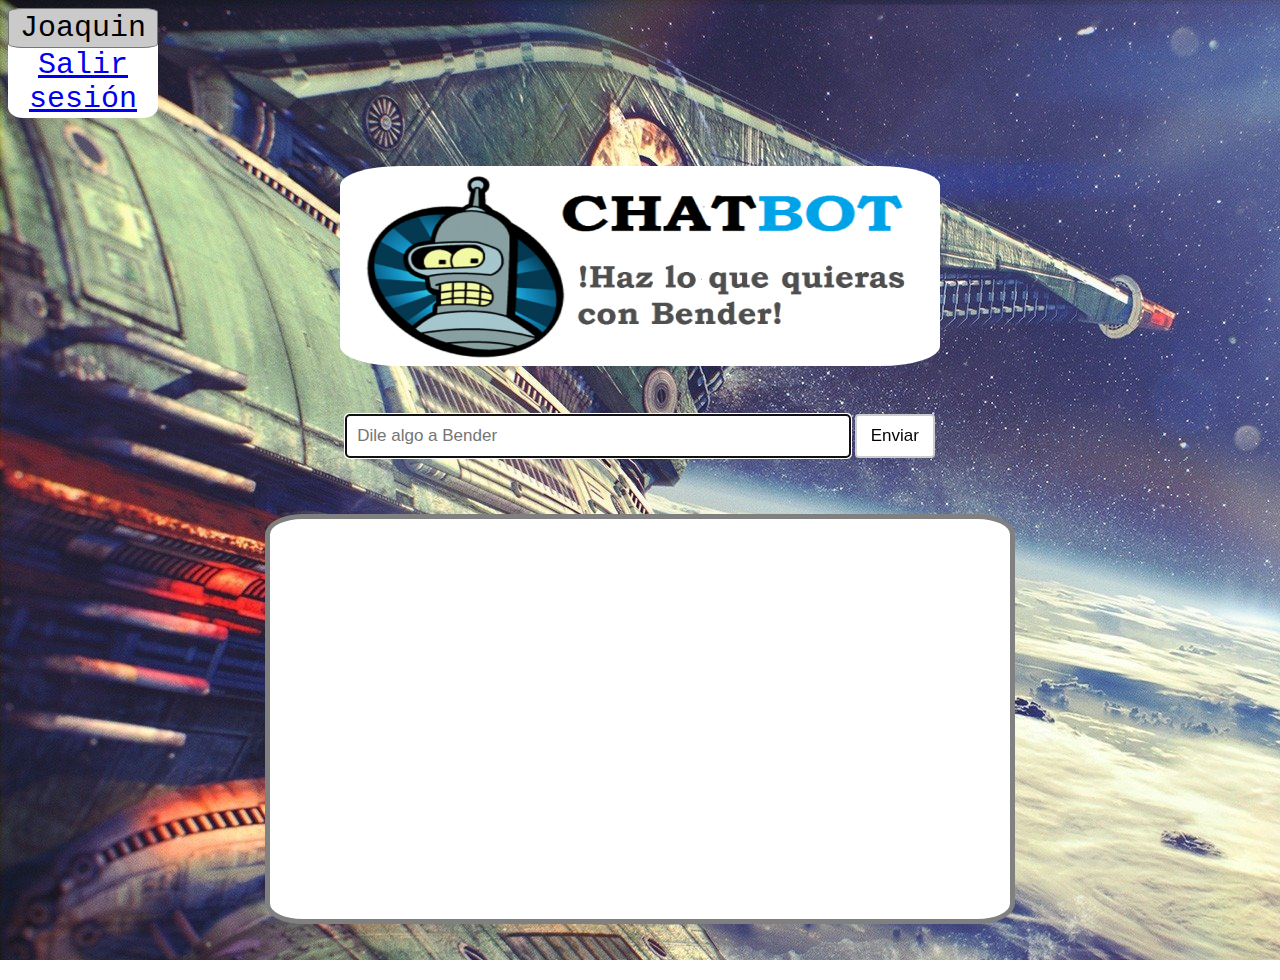
<file: bot.html>
<html>

<head>
  <title>Bender Bot</title>
  <script src="js/jquery-3.3.1.min.js"></script>
  <script src="js/script.js"></script>
  <link rel="stylesheet" href="css/styles.css">
  <meta charset="utf-8">
  <meta name="viewport" content="width=device-width,initial-scale=1, shrink-to-fit=no, user-scalable=no">
</head>

<body>
  <div id="topbar">
    <textarea id="bar" name="user" form="FF" readonly>Joaquin</textarea> <a href="index.php">Salir sesión</a>
  </div>
  <div class="Top">
    <center><br>
      <img class="centrado" id="titulobot" src="images/Portada.jpg" alt="Titulo">
    </center>
  </div>
  <div class="Main">
    <form id="FF" action='server/server.php' method='post'>
      <div align="center"><br>
        <input id="chat" type="text" name="msg" placeholder="Dile algo a Bender" autofocus />
        <input type="submit" value="Enviar" />
      </div>
      <div align="center">
        <br><br>
        <textarea id="chat_box" name="area" rows="20" cols="100" readonly></textarea>
      </div>
      <script>Send()</script>
    </form>
  </div>
</body>

</html>
</file>
<file: css/styles.css>
body {
  background-image: url("../images/space.jpg");
}

h1 {
  font-size: 120px;
  color: rgb(152, 255, 51);
  font-family: courier;
  text-align: center;
}

textarea {
  resize: none;
}

#bar {
  background-color: rgb(202, 202, 202);
  width: 150px;
  height: 40px;
  border-radius: 10%;
  font-size: 30px;
  font-family: courier;
  text-align: center;
  float: right
}

#topbar {
  background-color: rgb(255, 255, 255);
  width: 150px;
  height: 110px;
  border-radius: 10%;
  font-size: 30px;
  font-family: courier;
  text-align: center;
}

.centrado {
  margin: 30px auto;
  display: block;
}

#titulo {
  width: 250px;
  height: 350px;
  border-radius: 50%;
}

#titulobot {
  width: 600px;
  height: 200px;
  border-radius: 10%;
}

#chat_borde {
  width: 500px;
  height: 500px;
  background: rgb(46, 202, 236);
  border-radius: 10%;
  padding: 20px;
  margin: 30px auto;
}

#chat_box {
  width: 750px;
  background: rgb(255, 255, 255);
  padding: 0px 30px;
  margin: 20px auto;
  font-size: 18px;
  border-radius: 5%;
  border-color: gray;
  border-width: thick;
  overflow-x: hidden;
  overflow-y: scroll;
}

#chat_bot {
  background: rgb(255, 255, 255);
}

input {
  width: 80px;
  border: 2px solid #ccc;
  border-radius: 4px;
  font-size: 17px;
  background-color: white;
  padding: 10px 10px 10px 10px;
  -webkit-transition: width 0.4s ease-in-out;
  transition: width 0.4s ease-in-out;
}

#chat {
  width: 20%;
}
#chat:focus {
  width: 40%;
}

#boton {
  height: 75px;
  width: 400px;
  font-size: 50px;
  color: white;
  background: black;
  border-color: rgb(0, 135, 224);
  border-radius: 10%;
  cursor: pointer;
}

#imagen {
  width: 600px;
  height: 300px;
}
</file>
